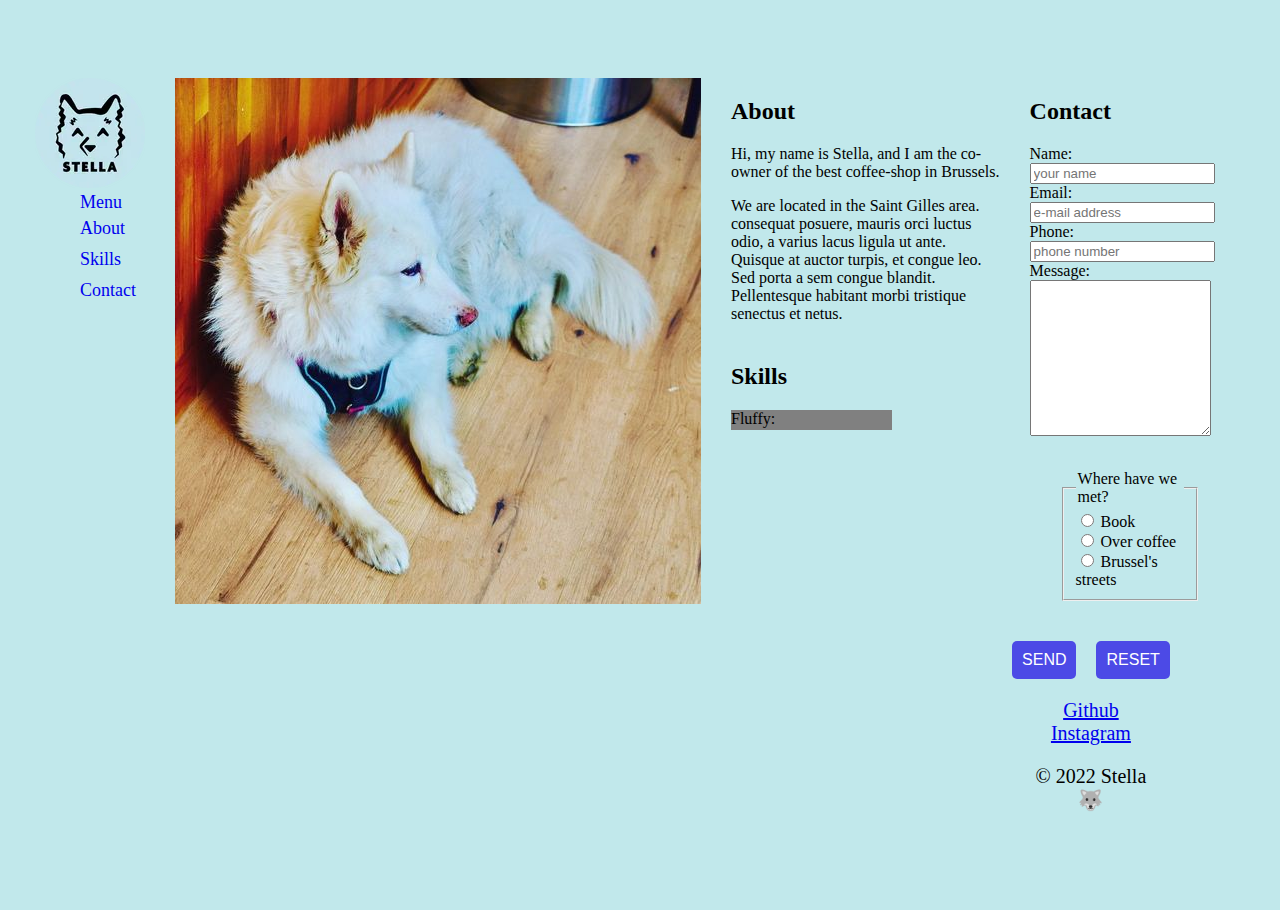
<file: html-css/practica-html/index.html>
<!DOCTYPE html>
<html lang="en">
<head>
    <meta charset="UTF-8">
    <meta http-equiv="X-UA-Compatible" content="IE=edge">
    <meta name="viewport" content="width=device-width, initial-scale=1.0">
    <!-- <link rel type="txt/css" src="style.css"> -->
    <link rel="stylesheet" href="styles/styles2.css">
    <!--favicon-->
    <link rel="icon" href="images/favicon-16x16.png" type="image/png" sizes="16x16">
    <!--title-->
    <title>Stella</title>
</head>
<body>

<div class="container"></div>
<nav class="navbar">
    <div class="stella-logo">
        <img src="images/stella.png" alt="stella-logo">
    </div>
    <ul class="menu">
    <li><a href="index.html">Menu</a></li>
    <li class="hide"><a href="#about">About</a></li>
    <li class="hide"><a href="#skills">Skills</a></li>
    <li class="hide"><a href="#contact">Contact</a></li>
    </ul>
</nav>
<div class="main-image">
    <img src="images/stella-lyingdown.jpeg" alt="stella-lyingdown">
</div>

<div class="about" id="about">
    <h2>About</h2>
    <p>Hi, my name is Stella, and I am the co-owner of the best coffee-shop in Brussels.</p>
    <p>We are located in the Saint Gilles area.  consequat posuere, mauris orci luctus odio, a varius lacus ligula ut ante. Quisque at auctor turpis, et congue leo. Sed porta a sem congue blandit. Pellentesque habitant morbi tristique senectus et netus.</p>
    <div class="skills" id="skills">
        <h2>Skills</h2>
        <div class="progress">
            <div class="progress-value" id="fluffy">Fluffy:</div>
        </div>
    </div>
    </div> 
</div>



<div class="container2">
    <h2>Contact</h2>
<form action="msg-confirmation.html">
    <div>
        <label for="nombre">Name:</label>
        <input required type="text" name="name" id="name" placeholder="your name">
    </div>
    <div>
        <label for="">Email:</label>
        <input required type="email" name="email" id="email" placeholder="e-mail address">
    </div>
    <div>
        <label for="phone">Phone:</label>
        <input required type="phone" name="phone" id="password" placeholder="phone number ">
    </div>
    <div>
        <label for="message">Message:</label>
        <textarea required name="message" id="message" cols="20" rows="10"></textarea>
    

    <div id="contact">
    <fieldset>
        <legend>Where have we met?</legend>
        <div>
        <input type="radio" name="know-me" id="book" value="book">
        <label for="book">
            <span class="book">Book</span>
        </label>
        </div>
        <div>
        <input type="radio" name="know-me" id="news" value="news">
        <label for="py">Over coffee</label>
        </div>
        <input type="radio" name="know-me" id="coffee-shop" value="rb">
        <label for="rb">Brussel's streets</label>
    </fieldset>
    </div>
    
</form>

<div class="buttons">
    <input class="button" type="submit" id="send-button" value="SEND">
    <!--reset-->
    <input type="reset" id="reset-button" value="RESET">
</div>
</div>

<div class="footer">
    <a href="www.github.com" target="_blank">Github</a>
    <a href="instagram.com" target="_blank">Instagram</a>
    <p>© 2022 Stella 🐺</p>
</div>

		
</body>
</html>
</file>
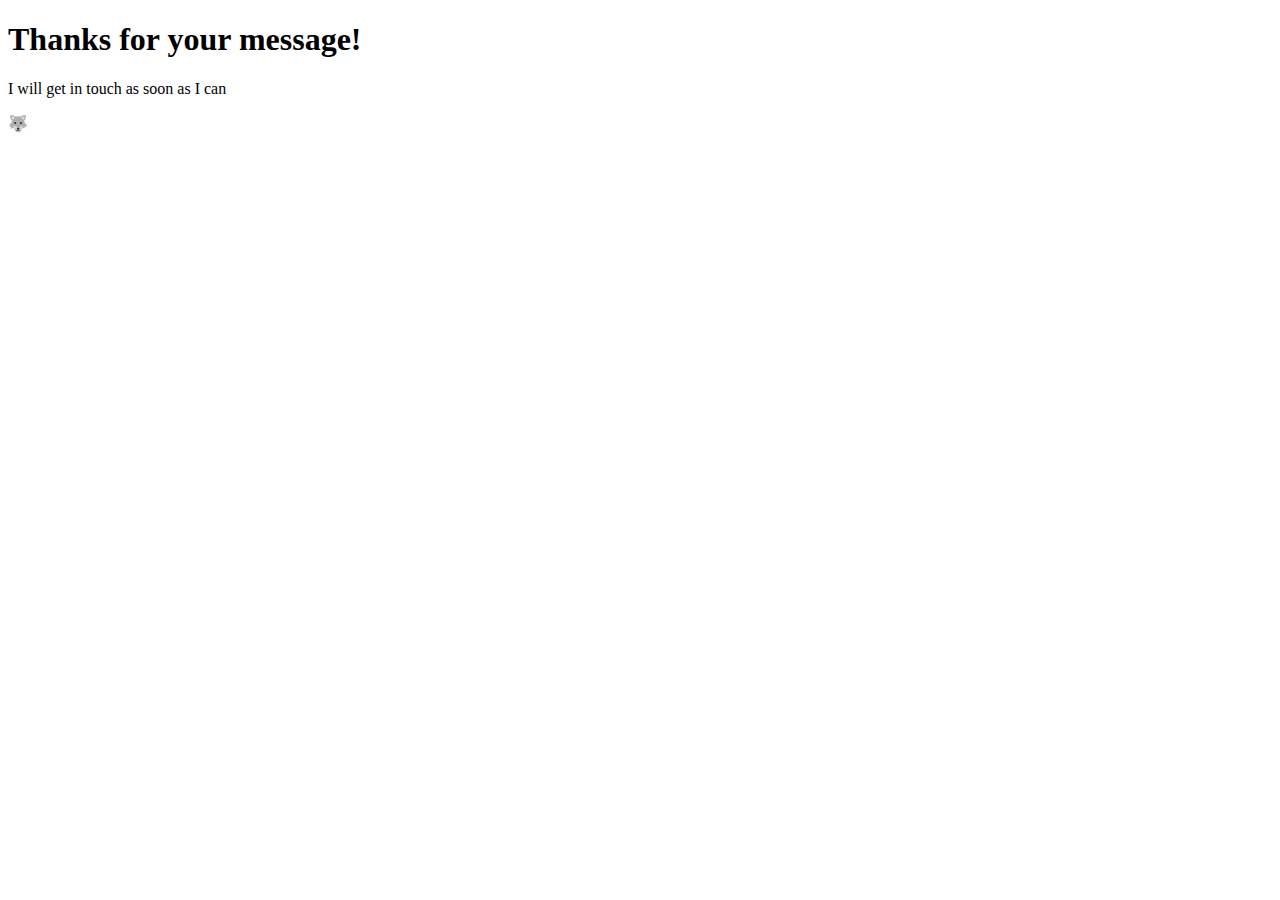
<file: html-css/practica-html/msg-confirmation.html>
<!DOCTYPE html>
<html lang="en">
<head>
    <meta charset="UTF-8">
    <meta http-equiv="X-UA-Compatible" content="IE=edge">
    <meta name="viewport" content="width=device-width, initial-scale=1.0">
    <title>Document</title>
</head>
<body>
    <h1>Thanks for your message!</h1>
    <p>I will get in touch as soon as I can</p>
    🐺
</body>
</html>
</file>
<file: html-css/practica-html/styles/styles2.css>
body {
    margin: 5px;
    padding: 5px;
}

ul {
    list-style-type: none;
    margin: 0;
    padding: 20;
    overflow: hidden;
} 

li a {
    text-decoration: none;
    font-size: 18px;
    padding: 5px;
    transition: 0.8s;
}

li a:hover {
    font-weight: bolder;
    transform: translateX(-3px);
} 

.skills {
    margin: 40px 0px;
}

.progress {
    background: gray;
    height: 20px;
    width: 60%;
    margin: 1rem 0;
}

.progress-value0 {
    animation: load 3s normal forwards;
    box-shadow: 0 10px 40px -10px #fff;
    background: white;
    height: 30px;
    width: 0;
}

#contact {
    padding: 20px;
    margin: 10px;
    min-width: 140px;
}

.buttons{
    display: flex;
    justify-content: center;
    align-items: center;
    margin: 10px;
}
#send-button, #reset-button {
    background-color: #4c4ae6;
    color: white;
    border: none;
    padding: 10px;
    margin: 10px;
    border-radius: 5px;
    font-size: 1rem;
    cursor: pointer;
}


@keyframes fluffy {
    0% { width: 0; }
    100% { width: 68%; }
}

#fluffy {
    animation: load 3s normal forwards;
    box-shadow: 0 10px 10px -10px #fff;
    background: white;
    height: 20px;
    width: 0;
}

@keyframes load {
    0% { width: 0; }
    100% { width: 88%; }
}

@media only screen and (min-width: 358px) {
    body {
        background: rgba(182, 228, 232, 0.85); ;
        background-size: cover;
    }
    .container {
        display: block;
        width: 20%;
        padding-bottom: 30px;
    } 
    .hide{
        display: none;
    }

@media only screen and (min-width: 768px) {
    .img-banner {
        display: block;
        width: 80%;
        padding-bottom: 30px;
        ;
    } 
    .hide{
        display: flex;
    }


body {
margin: 0;
display: grid;
min-height: 100vh;
grid-auto-flow :column;
place-content: center;
gap: 30px;
background: rgba(182, 228, 232, 0.85);
}
}


@media only screen and (min-width: 1000px) {
    .container {
    display: flexbox;
    width: 100%;
    float: right;
    justify-content: center;
    align-items: center;
    }

    .container2 {
        width: 50%;
        float: left;
        justify-content: center;
        align-items: center;
    }

    .main-image {
        width: 50%;
        float: left;
    }
}

.footer {
    text-align: center;
    color: black;
    font-size: 20px;
    bottom: 0px;
    width: 100%;
}
}
</file>
